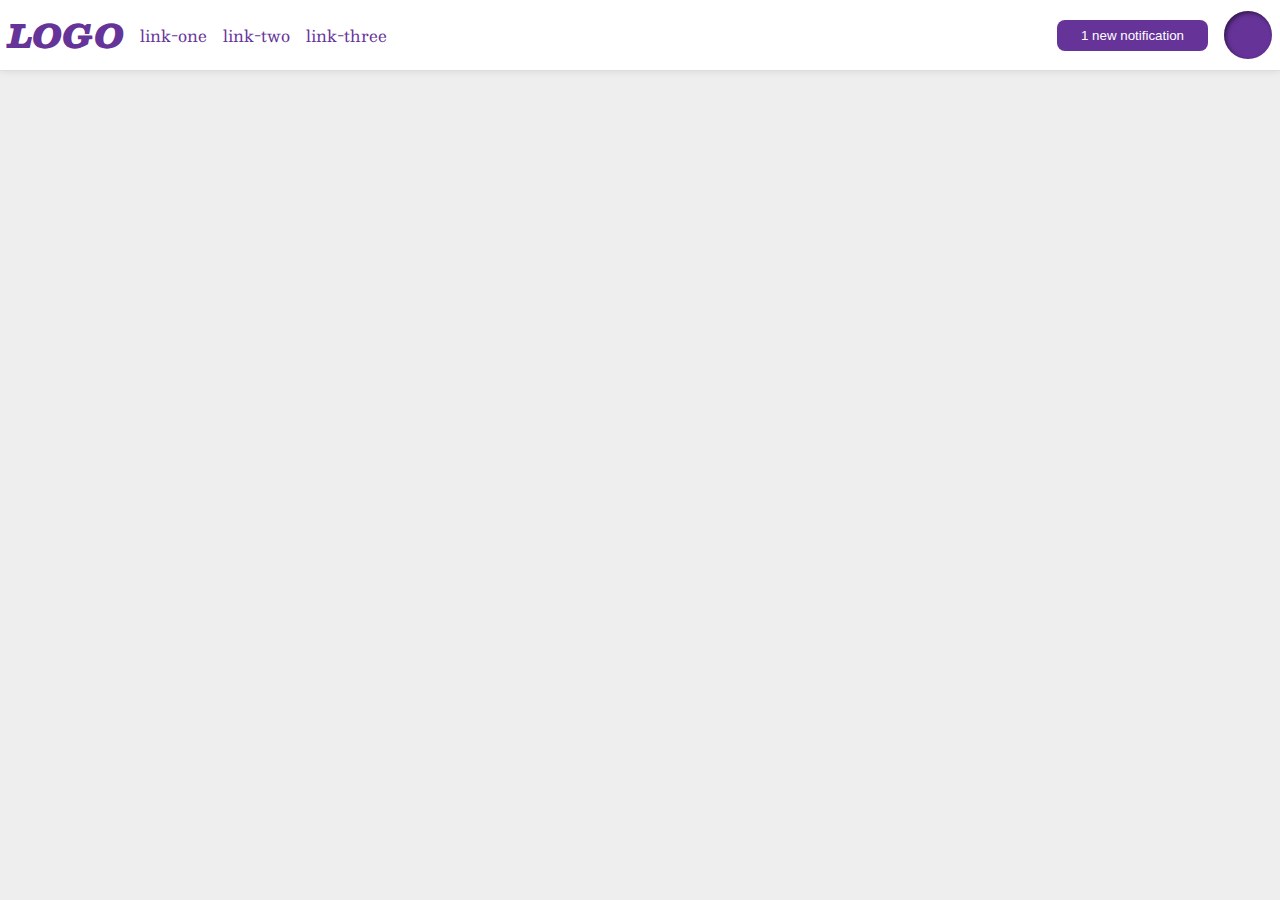
<file: flex/03-flex-header-2/index.html>
<!DOCTYPE html>
<html lang="en">
  <head>
    <meta charset="UTF-8">
    <meta http-equiv="X-UA-Compatible" content="IE=edge">
    <meta name="viewport" content="width=device-width, initial-scale=1.0">
    <title>Flex Header 2</title>
    <link rel="stylesheet" href="style.css">
  </head>
  <body>
    <div class="header">
			<div class="flex">
				<div class="logo">
					LOGO
				</div>
				<ul class="links">
					<li><a href="google.com">link-one</a></li>
					<li><a href="google.com">link-two</a></li>
					<li><a href="google.com">link-three</a></li>
				</ul>
			</div>
			<div class="flex">
				<button class="notifications">
					1 new notification
				</button>
				<div class="profile-image"></div>
			</div>
    </div>
  </body>
</html>
</file>
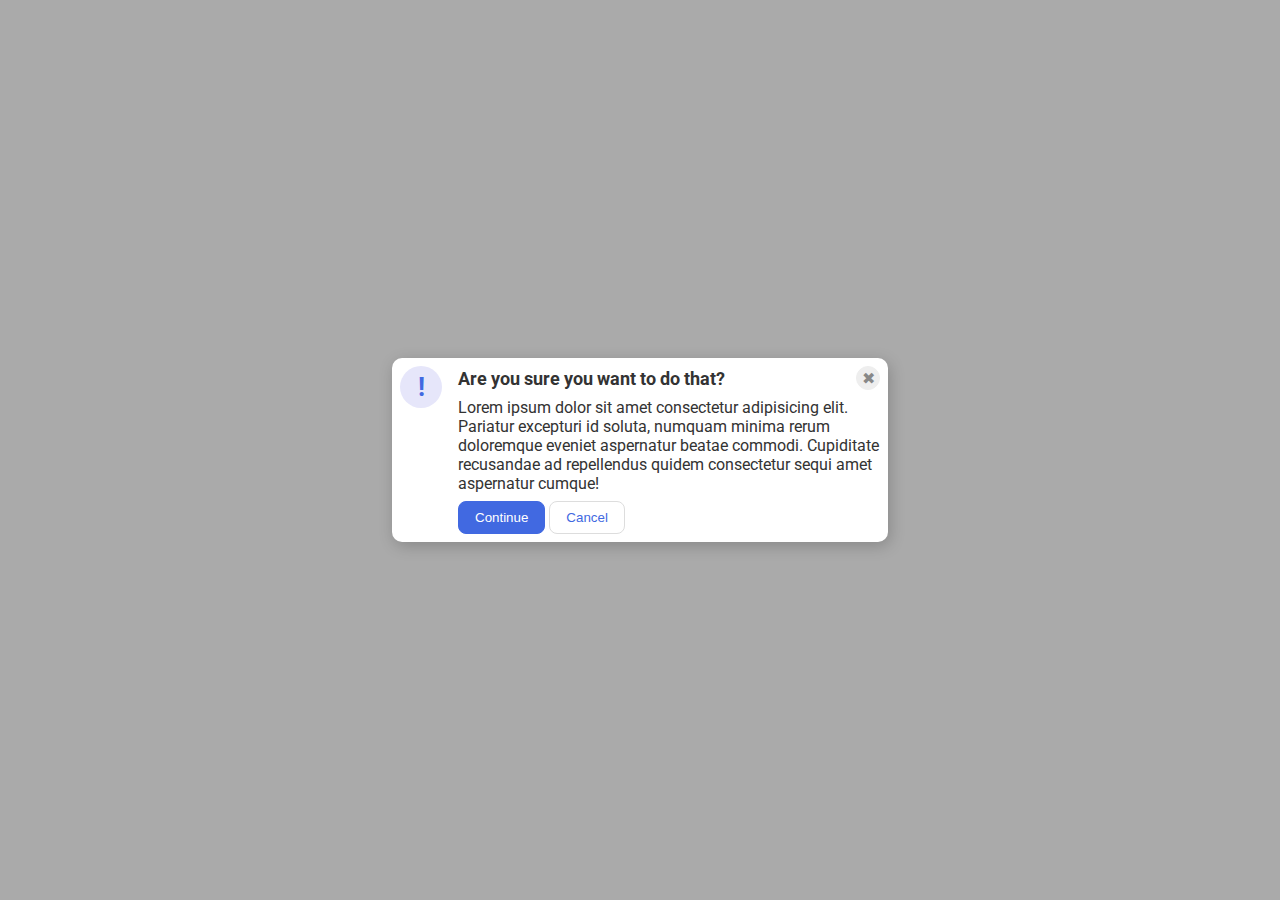
<file: flex/05-flex-modal/index.html>
<!DOCTYPE html>
<html lang="en">
  <head>
    <meta charset="UTF-8">
    <meta http-equiv="X-UA-Compatible" content="IE=edge">
    <meta name="viewport" content="width=device-width, initial-scale=1.0">
    <link rel="stylesheet" href="style.css">
    <title>Modal</title>
  </head>
  <body>
    <div class="modal">
      <div class="icon">!</div>
	  <div class="content">
		  <div class="subheader">
			  <div class="header">Are you sure you want to do that?</div>
			  <button class="close-button">✖</button>
		  </div>
		  <div class="text">Lorem ipsum dolor sit amet consectetur adipisicing elit. Pariatur excepturi id soluta, numquam minima rerum doloremque eveniet aspernatur beatae commodi. Cupiditate recusandae ad repellendus quidem consectetur sequi amet aspernatur cumque!</div>
		  <div class="buttonRow">
			  <button class="continue">Continue</button>
			  <button class="cancel">Cancel</button>
		  </div>
	  </div>
    </div>
  </body>
</html>
</file>
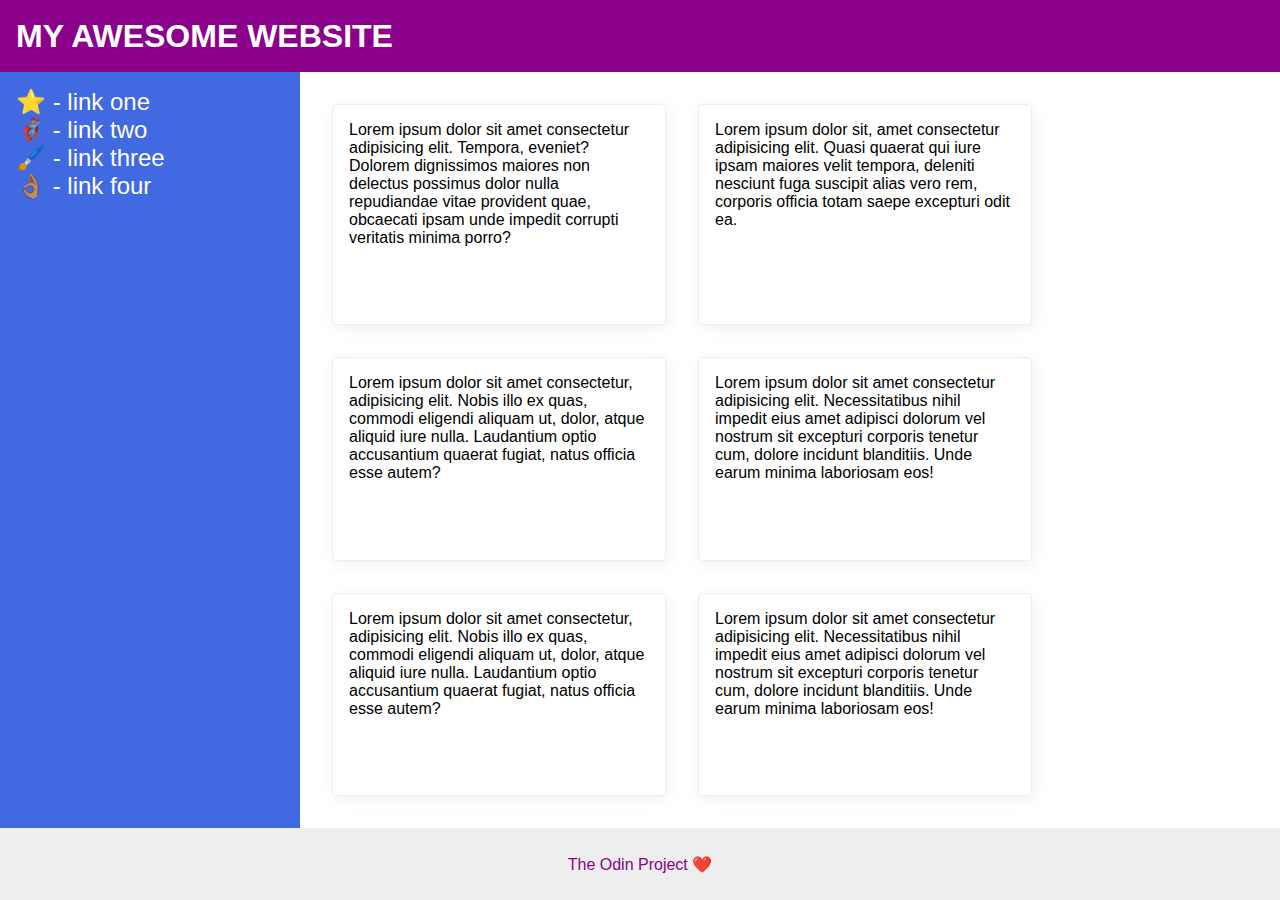
<file: flex/07-flex-layout-2/index.html>
<!DOCTYPE html>
<html lang="en">
  <head>
    <meta charset="UTF-8">
    <meta http-equiv="X-UA-Compatible" content="IE=edge">
    <meta name="viewport" content="width=device-width, initial-scale=1.0">
    <title>The Holy Grail</title>
    <link rel="stylesheet" href="style.css">
  </head>
  <body>
    <div class="header">
      MY AWESOME WEBSITE
    </div>

	<div class="content">
	 <div class="sidebar">
		  <ul>
			<li><a href="#">⭐ - link one</a></li>
			<li><a href="#">🦸🏽‍♂️ - link two</a></li>
			<li><a href="#">🖌️ - link three</a></li>
			<li><a href="#">👌🏽 - link four</a></li>
		  </ul>
		</div>

		<div class="cardBox">
			<div class="card">Lorem ipsum dolor sit amet consectetur adipisicing elit. Tempora, eveniet? Dolorem dignissimos maiores non delectus possimus dolor nulla repudiandae vitae provident quae, obcaecati ipsam unde impedit corrupti veritatis minima porro?</div>
			<div class="card">Lorem ipsum dolor sit, amet consectetur adipisicing elit. Quasi quaerat qui iure ipsam maiores velit tempora, deleniti nesciunt fuga suscipit alias vero rem, corporis officia totam saepe excepturi odit ea.</div>
			<div class="card">Lorem ipsum dolor sit amet consectetur, adipisicing elit. Nobis illo ex quas, commodi eligendi aliquam ut, dolor, atque aliquid iure nulla. Laudantium optio accusantium quaerat fugiat, natus officia esse autem?</div>
			<div class="card">Lorem ipsum dolor sit amet consectetur adipisicing elit. Necessitatibus nihil impedit eius amet adipisci dolorum vel nostrum sit excepturi corporis tenetur cum, dolore incidunt blanditiis. Unde earum minima laboriosam eos!</div>
			<div class="card">Lorem ipsum dolor sit amet consectetur, adipisicing elit. Nobis illo ex quas, commodi eligendi aliquam ut, dolor, atque aliquid iure nulla. Laudantium optio accusantium quaerat fugiat, natus officia esse autem?</div>
			<div class="card">Lorem ipsum dolor sit amet consectetur adipisicing elit. Necessitatibus nihil impedit eius amet adipisci dolorum vel nostrum sit excepturi corporis tenetur cum, dolore incidunt blanditiis. Unde earum minima laboriosam eos!</div>
		
		</div>
   </div>

    
    <div class="footer">
      The Odin Project ❤️
    </div>
  </body>
</html>
</file>
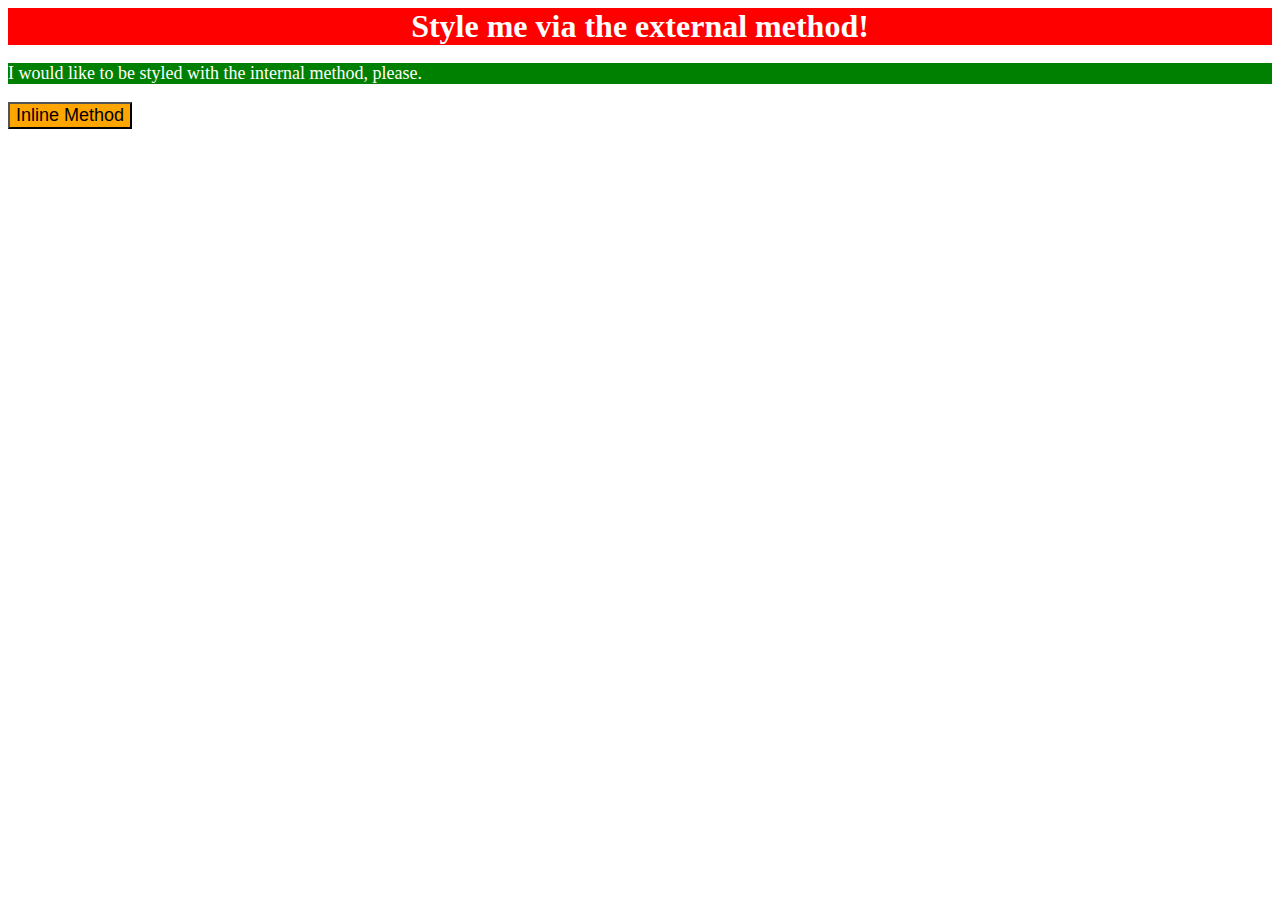
<file: foundations/01-css-methods/index.html>
<!DOCTYPE html>
<html lang="en">
  <head>
    <meta charset="UTF-8">
    <meta http-equiv="X-UA-Compatible" content="IE=edge">
    <meta name="viewport" content="width=device-width, initial-scale=1.0">
    <title>Methods for Adding CSS</title>
	<style>
		p{
			background-color: green;
			font-size: 18px;
			color: white;
		}
	</style>
	<link rel="stylesheet" href="styles.css">
  </head>
  <body>
    <div>Style me via the external method!</div>
    <p>I would like to be styled with the internal method, please.</p>
    <button style="background-color: orange; font-size: 18px;">Inline Method</button>
  </body>
</html>
</file>
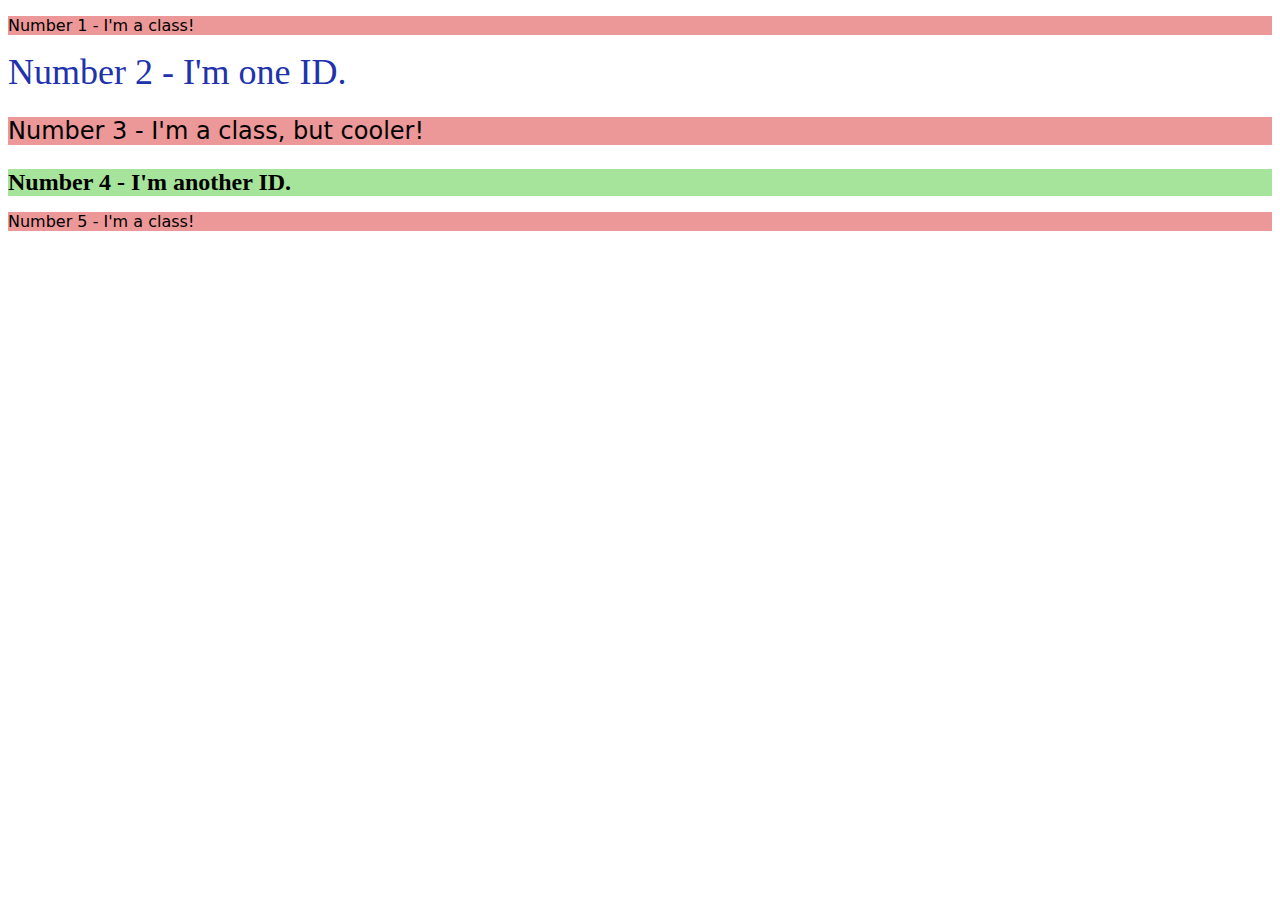
<file: foundations/02-class-id-selectors/index.html>
<!DOCTYPE html>
<html lang="en">
  <head>
    <meta charset="UTF-8">
    <meta http-equiv="X-UA-Compatible" content="IE=edge">
    <meta name="viewport" content="width=device-width, initial-scale=1.0">
    <title>Class and ID Selectors</title>
    <link rel="stylesheet" href="style.css">
  </head>
  <body>
    <p class="odd">Number 1 - I'm a class!</p>
	<div id="two">Number 2 - I'm one ID.</div>
    <p class="odd cool">Number 3 - I'm a class, but cooler!</p>
    <div id="four">Number 4 - I'm another ID.</div>
    <p class="odd">Number 5 - I'm a class!</p>
  </body>
</html>
</file>
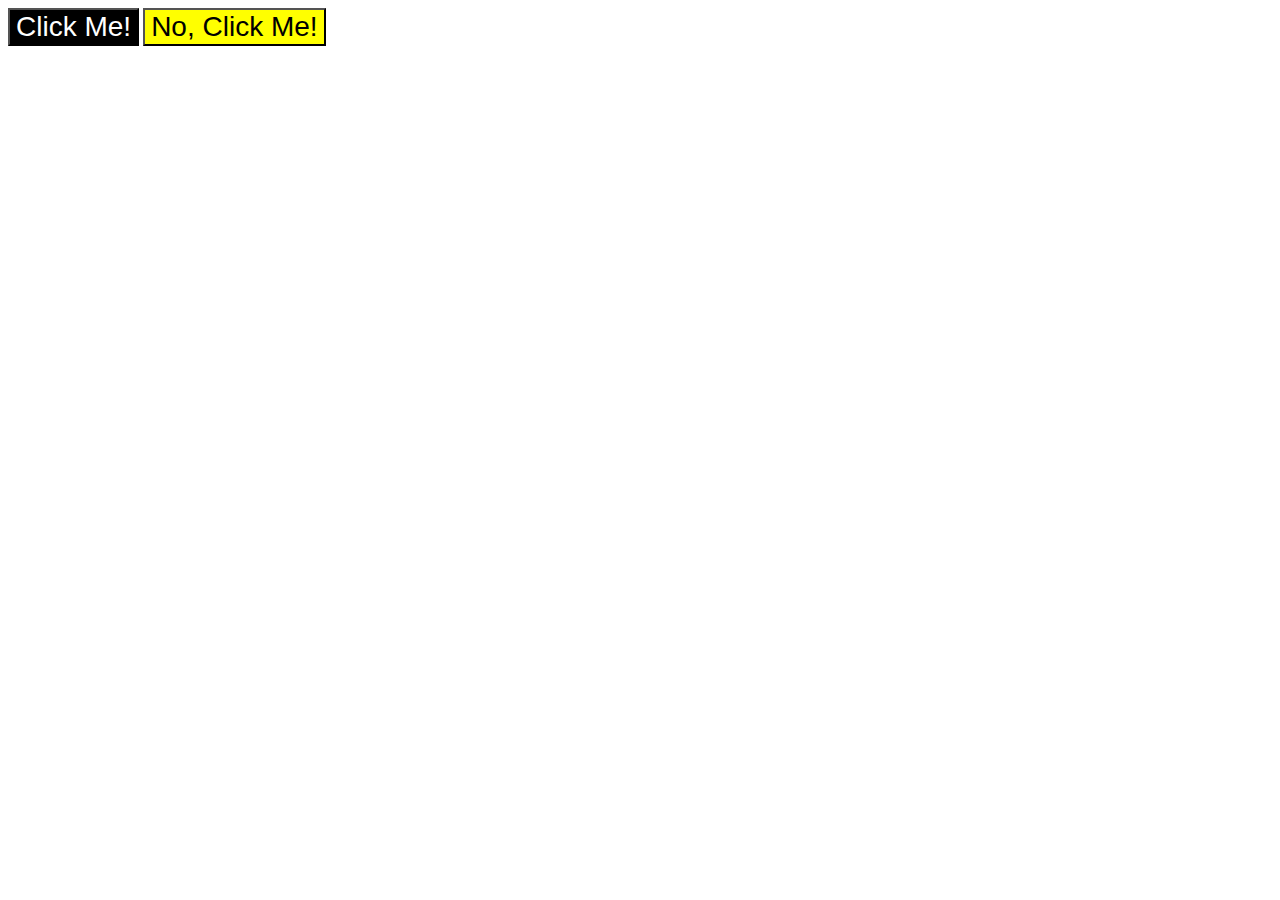
<file: foundations/03-grouping-selectors/index.html>
<!DOCTYPE html>
<html lang="en">
  <head>
    <meta charset="UTF-8">
    <meta http-equiv="X-UA-Compatible" content="IE=edge">
    <meta name="viewport" content="width=device-width, initial-scale=1.0">
    <title>Grouping Selectors</title>
    <link rel="stylesheet" href="style.css">
  </head>
  <body>
    <button class="black">Click Me!</button>
    <button class="yellow">No, Click Me!</button>
  </body>
</html>
</file>
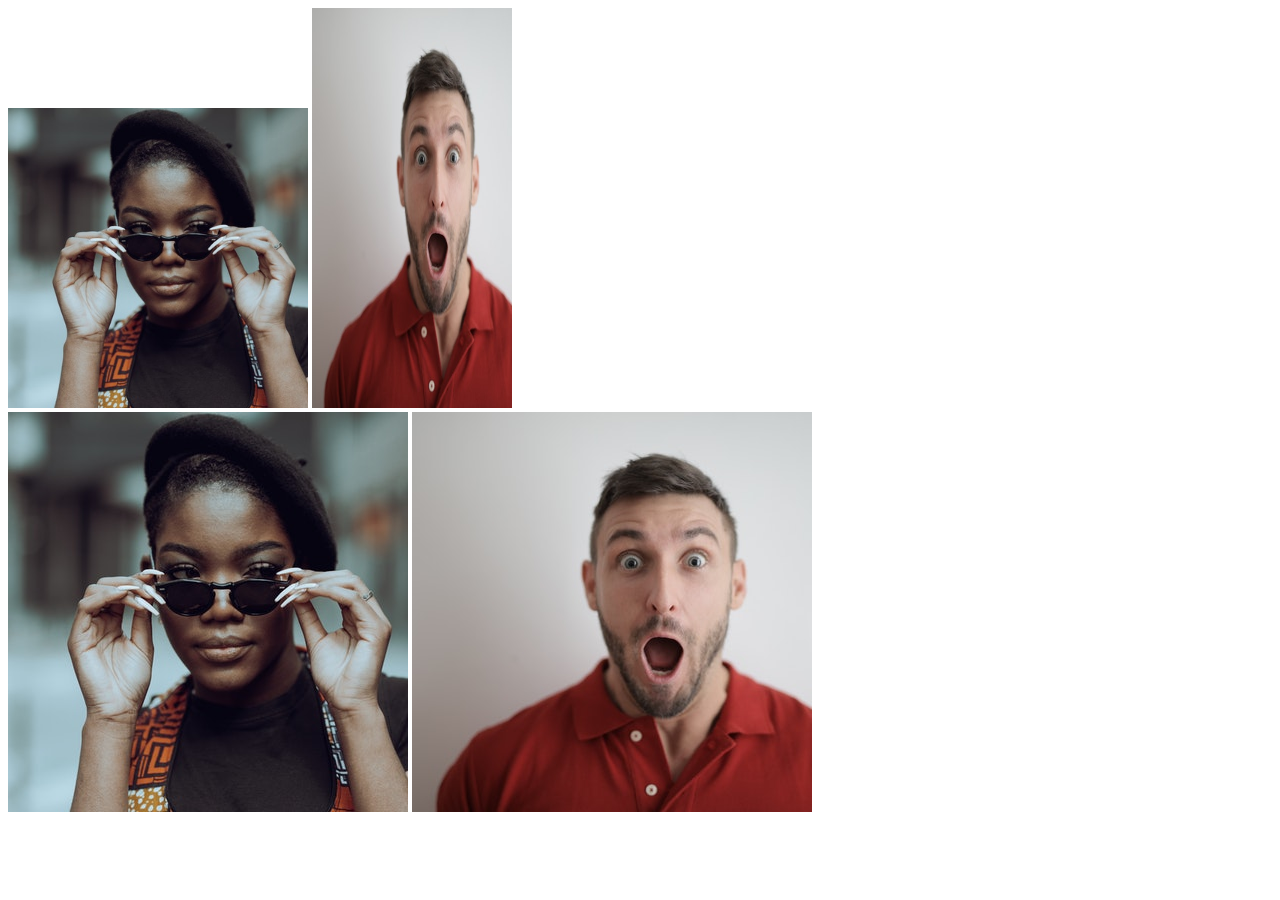
<file: foundations/04-chaining-selectors/index.html>
<DOCTYPE html>
<html lang="en">
  <head>
    <meta charset="UTF-8">
    <meta http-equiv="X-UA-Compatible" content="IE=edge">
    <meta name="viewport" content="width=device-width, initial-scale=1.0">
    <title>Chaining Selectors</title>
    <link rel="stylesheet" href="style.css">
  </head>
  <body>
    <!-- Check image source path. Review Foundations lesson - Links and Images -->
    <!-- Use the classes BELOW this line -->
    <div>
      <img class="avatar proportioned" src="images/katho.jpg" alt="Woman with glasses">
      <img class="avatar distorted" src="images/andrea.jpg" alt="Man with surprised expression">
    </div>
    <!-- Use the classes ABOVE this line -->
    <div>
      <img class="original proportioned" src="images/katho.jpg" alt="Woman with glasses">
      <img class="original distorted" src="images/andrea.jpg" alt="Man with surprised expression">
    </div>
  </body>
</html>
</file>
<file: flex/03-flex-header-2/style.css>
/* this is some magical font-importing.  
you'll learn about it later. */
@import url('https://fonts.googleapis.com/css2?family=Besley:ital,wght@0,400;1,900&display=swap');

body {
  margin: 0;
  background: #eee;
  font-family: Besley, serif;
}

.header {
  background: white;
  border-bottom: 1px solid #ddd;
  box-shadow: 0 0 8px rgba(0,0,0,.1);
  display: flex;
  justify-content: space-between;
  padding: 8px;
}

.profile-image {
  background: rebeccapurple;
  box-shadow: inset 2px 2px 4px rgba(0,0,0,.5);
  border-radius: 50%;
  width: 48px;
  height: 48px;
}

.logo {
  color: rebeccapurple;
  font-size: 32px;
  font-weight: 900;
  font-style: italic;
}

button {
  border: none;
  border-radius: 8px;
  background: rebeccapurple;
  color: white;
  padding: 8px 24px;
}

a {
  /* this removes the line under our links */
  text-decoration: none;
  color: rebeccapurple;
}

ul {
  list-style-type: none;
  display: flex;
  margin: 0;
  padding: 0;
  gap: 16px;
}

.flex{
	display: flex;
	gap: 16px;
	align-items: center;
}
</file>
<file: flex/05-flex-modal/style.css>
@import url('https://fonts.googleapis.com/css2?family=Roboto:wght@400;700&display=swap');

html, body {
  height: 100%;
}

body {
  font-family: Roboto, sans-serif;
  margin: 0;
  background: #aaa;
  color: #333;
  /* I'll give you this one for free lol */
  display: flex;
  align-items: center;
  justify-content: center;
}

.modal {
  background: white;
  width: 480px;
  border-radius: 10px;
  box-shadow: 2px 4px 16px rgba(0,0,0,.2);
  display: flex;
  padding: 8px;
  gap: 16px;
}

.icon {
  color: royalblue;
  font-size: 26px;
  font-weight: 700;
  background: lavender;
  width: 42px;
  height: 42px;
  border-radius: 50%;
  display: flex;
  align-items: center;
  justify-content: center;
  flex-shrink: 0;
}

.close-button {
  background: #eee;
  border-radius: 50%;
  color: #888;
  font-weight: 400;
  font-size: 16px;
  height: 24px;
  width: 24px;
  display: flex;
  align-items: center;
  justify-content: center;
  border: 1px solid #eee;
  padding: 0;
}

button {
  cursor: pointer;
  padding: 8px 16px;
  border-radius: 8px;
}

button.continue {
  background: royalblue;
  border: 1px solid royalblue;
  color: white;
}

button.cancel {
  background: white;
  border: 1px solid #ddd;
  color: royalblue;
}

.subheader{
	display: flex;
	justify-content: space-between;
}

.header{
	font-size: large;
	font-weight: bold;
	align-self: center;
}

.content{
	display: flex;
	flex-direction: column;
	gap: 8px;
}
</file>
<file: flex/07-flex-layout-2/style.css>
body {
  font-family: -apple-system, BlinkMacSystemFont, 'Segoe UI', Roboto, Oxygen, Ubuntu, Cantarell, 'Open Sans', 'Helvetica Neue', sans-serif;
  margin: 0;
  min-height: 100vh;
  display: flex;
  flex-direction: column;
  align-items: stretch;
}

.header {
  height: 72px;
  background: darkmagenta;
  color: white;
  font-size: 32px;
  font-weight: 900;
  padding-left: 16px;
  display: flex;
  flex-direction: column;
  justify-content: space-around;
}

.footer {
  height: 72px;
  background: #eee;
  color: darkmagenta;
  display: flex;
  text-align: center;
  justify-content: center;
  align-items: center;
}

.sidebar {
  width: 300px;
  background: royalblue;
  box-sizing: border-box;
  flex-shrink: 0;
  padding: 16px;
}

.card {
  border: 1px solid #eee;
  box-shadow: 2px 4px 16px rgba(0,0,0,.06);
  border-radius: 4px;
  width: 300px;
  padding: 16px;
}

.content{
	flex: 1;
	display: flex;
}

.cardBox{
	display: flex;
	flex-wrap: wrap;
	padding: 32px;
	gap: 32px;
}

ul{
	list-style-type: none;
	padding: 0;
	margin: 0;
}

a{
	font-size: 24px;
	color: white;
	text-decoration: none;
}
</file>
<file: foundations/01-css-methods/styles.css>
div{
	background-color: red;
	color: white;
	font-size: 32px;
	text-align: center;
	font-weight: bold;
}
</file>
<file: foundations/02-class-id-selectors/style.css>
.odd{
	font-family: "Verdana", "DejaVu Sans", sans-serif;
	background-color:hsla(360, 69%, 76%, 1);
}

.cool{
	font-size: 24px;
}

#two{
	color: hsla(232, 69%, 40%, 1);
	font-size: 36px;
}

#four{
	background-color: hsla(111, 58%, 75%, 1);
	font-size: 24px;
	font-weight: bold;
}
</file>
<file: foundations/03-grouping-selectors/style.css>
.black, .yellow {
	font-size: 28px;
	font-family: "Helvetica", "Times New Roman", sans-serif;
}

.black{
	background-color: black;
	color: white;
}

.yellow{
	background-color: yellow;
}
</file>
<file: foundations/04-chaining-selectors/style.css>
/* Add CSS Styling */
.avatar.proportioned{
	width: 300px;
	height: auto;
}

.avatar.distorted{
	width: 200px;
	height: 400px;
}
</file>
